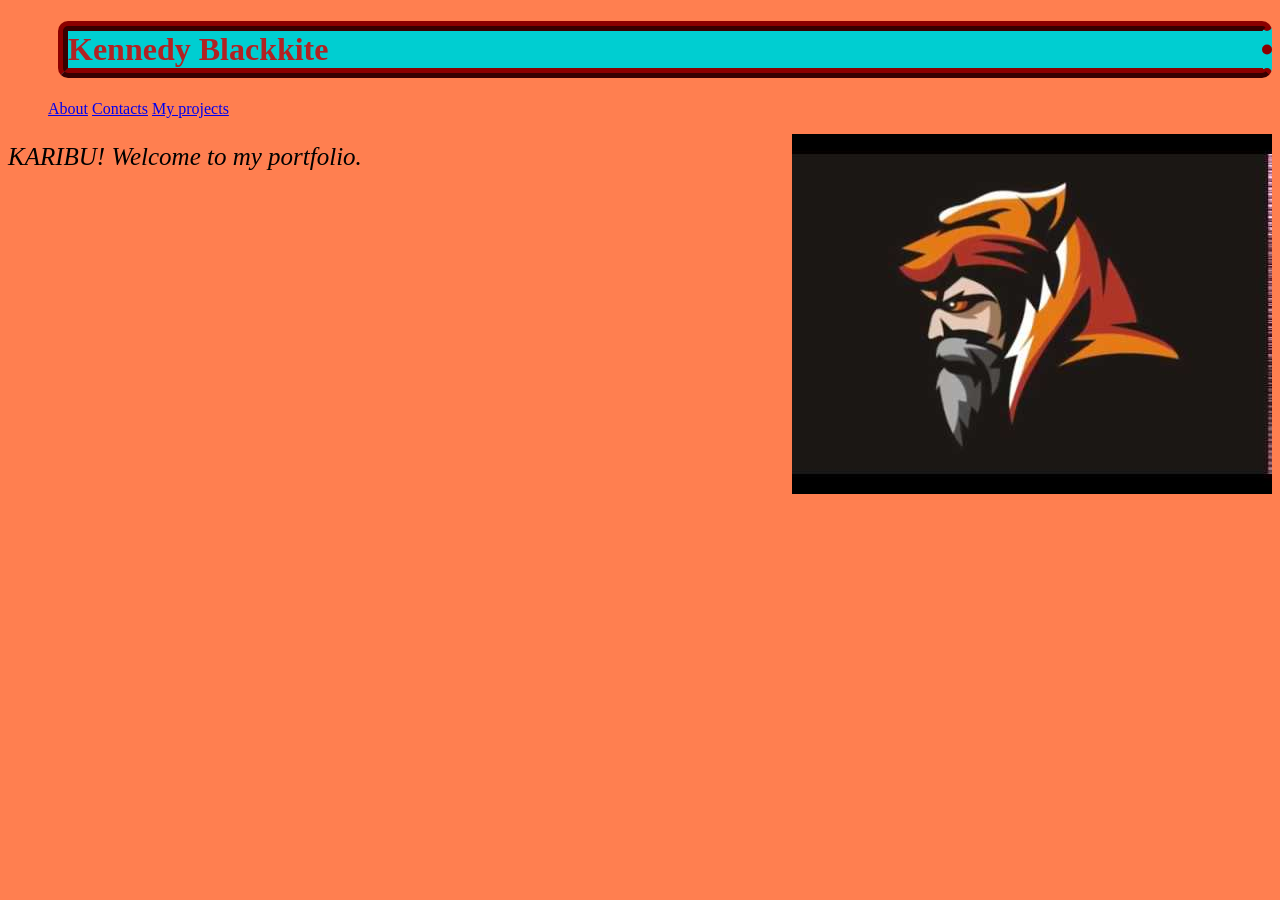
<file: index.html>
<!DOCTYPE html>
<html>
    <head>
        <title>My portfolio!</title>
        <link href="css/styles.css" rel="stylesheet" type="text/css">
    </head>
    <body> 
        <h1>Kennedy Blackkite</h1> 
        <nav>
            <ul>
                <li><a href="About.html">About</a></li>
                <li><a href="Contacts.html">Contacts</a></li> 
                <li><a href="My-projects.html">My projects</a></li>   
            </ul>
        </nav>
        <img src="./Images/arkdefault.jpg" alt="Picture drawn by coreldraw">
        <p Class="intro">KARIBU! Welcome to my portfolio.</p>
        

</body>
</html>
</file>
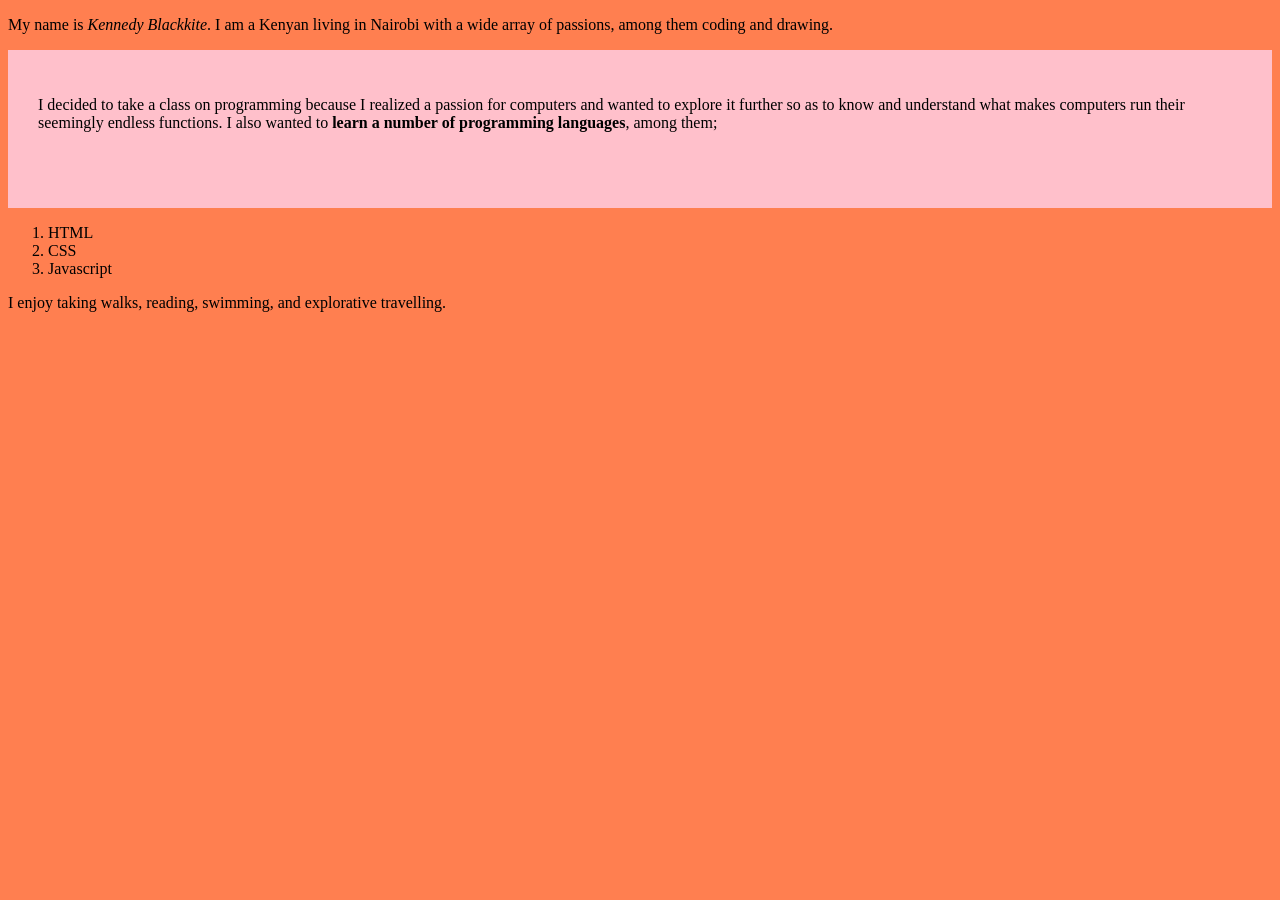
<file: About.html>
<!DOCTYPE html>
<html>
  <head>
        <link href="css/styles.css" rel="stylesheet" type="text/css">
    <title>About Kennedy Blackkite</title>
  </head>
  <body>
    <p>My name is <em> Kennedy Blackkite</em>. I am a Kenyan living in Nairobi with a wide array of passions, among them coding and drawing.</p>

    <div class="test-box">
        <p>I decided to take a class on programming because I realized a passion for computers and wanted to explore it further so as to know and understand what makes computers run their seemingly endless functions. I also wanted to <strong> learn a number of programming languages</strong>, among them;</p>
    </div>
    <ol>
        <li>HTML</li>
        <li>CSS</li>
        <li>Javascript</li>
    </ol>
    <p> I enjoy taking walks, reading, swimming, and explorative travelling.</p>
  </body>

</html>
</file>
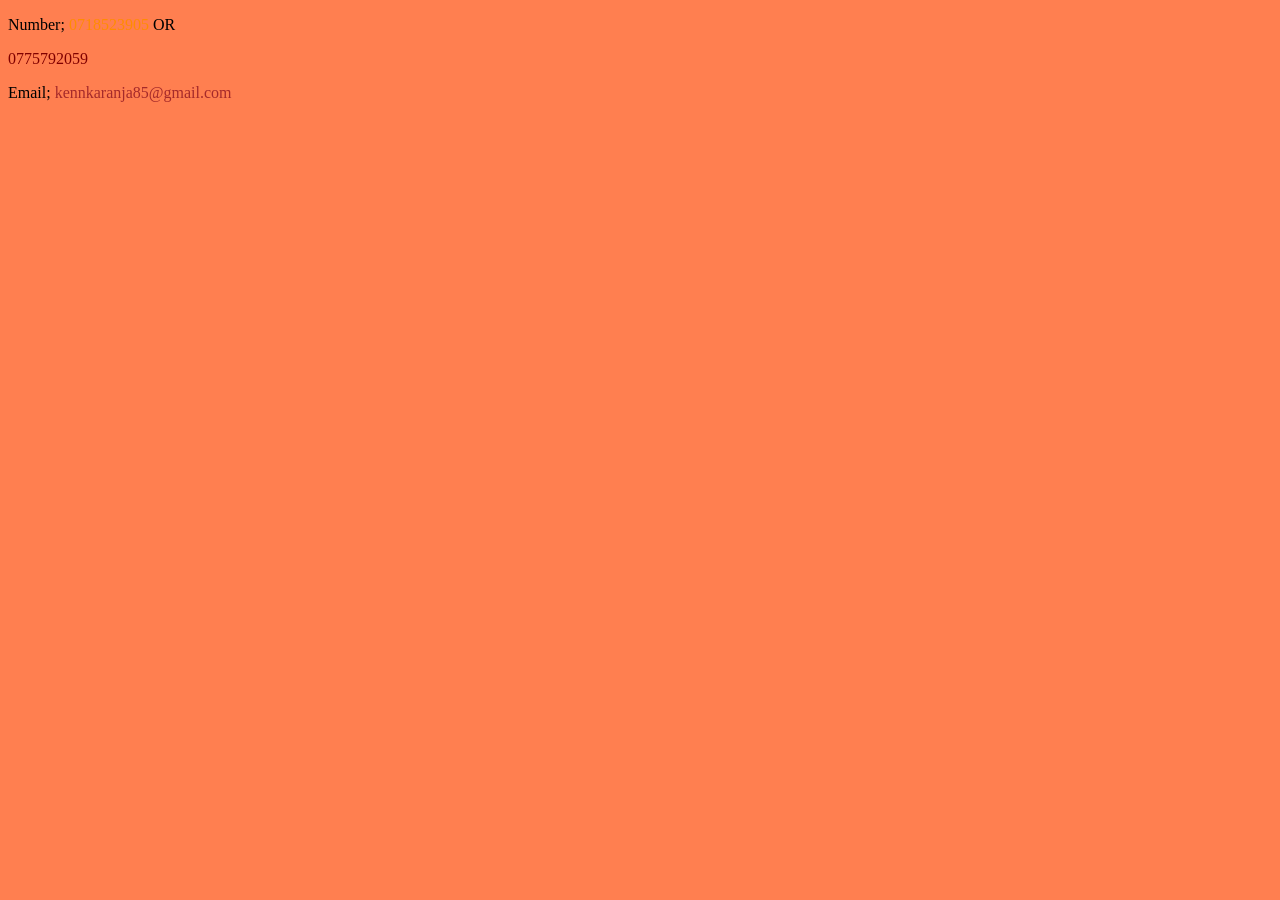
<file: Contacts.html>
<!DOCTYPE html>
<html>
  <head>
        <link href="css/styles.css" rel="stylesheet" type="text/css">
    <title>My Contacts</title>
  </head>
  <body>
      <p>Number; <span class="first"> 0718523905</span> OR </p>
      <p>       <span class="second"> 0775792059</span> </p>
      <p>Email;<span class="different">  kennkaranja85@gmail.com</span></p>
  </body>
</html>
</file>
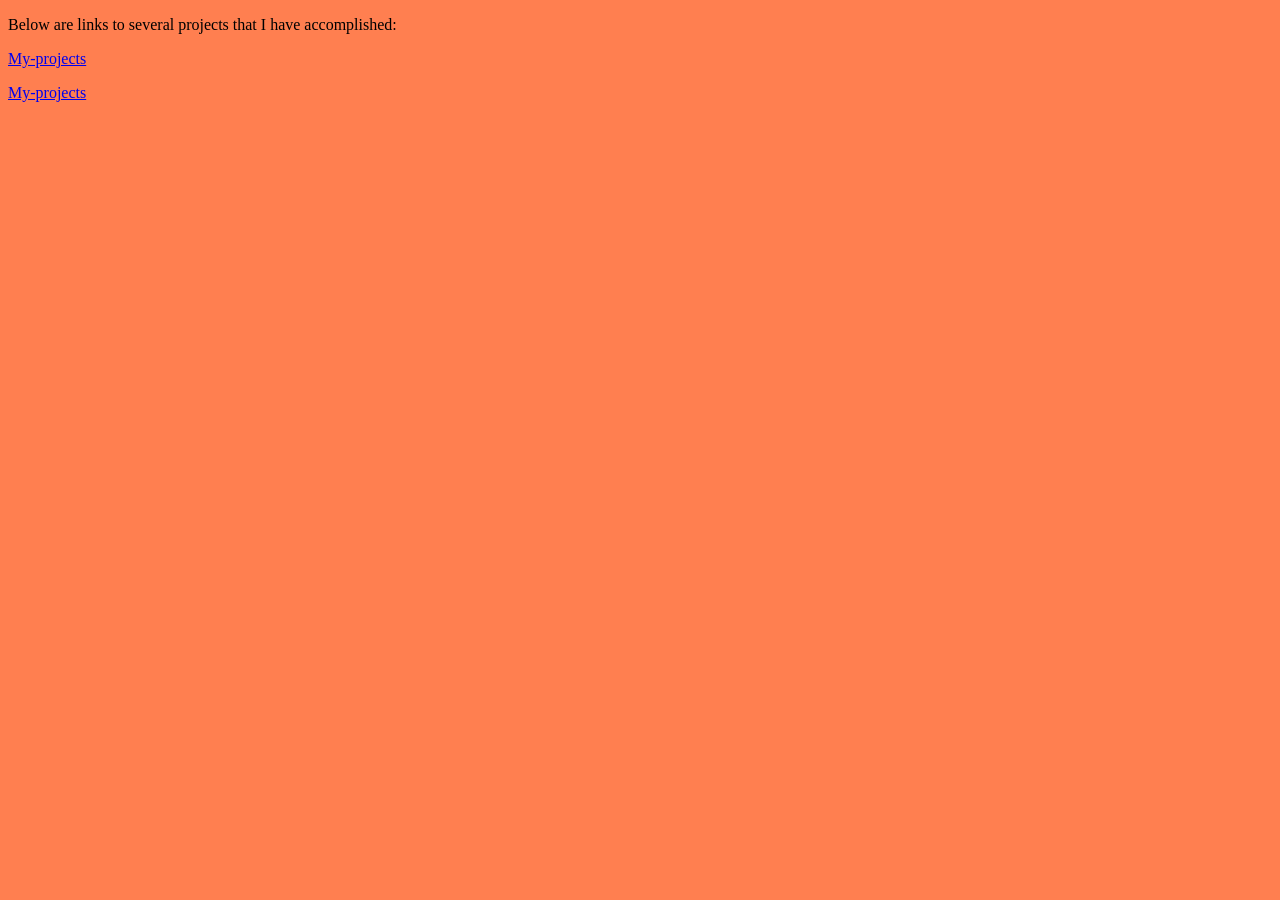
<file: My-projects.html>
<!DOCTYPE html>
<html>
  <head>
        <link href="css/styles.css" rel="stylesheet" type="text/css">
    <title>My Contacts</title>
  </head>
  <body>
      <p>Below are links to several projects that I have accomplished:</p>
      <p> <a href="https://github.com/Karanja06/styles.css.git">My-projects</a></p>
      <p> <a href="https://github.com/Karanja06/My-first.git">My-projects</a></p>

    </body>
</html>
</file>
<file: css/styles.css>
nav ul li{
display: inline;
}
.intro {
    font-style: oblique;
    font-size: 25px;
}
h1 {
    color: firebrick;
    font-style: inherit;
    background-color: darkturquoise;
    margin-left: 50px;
    border-style: ridge;
    border-width: 10px;
    border-color: darkred;
    border-right-style: dotted;
    border-radius: 10px;
}
body {
    background-image: url("https://images.idgesg.net/images/article/2017/05/coding_development_data_macbook_pro_laptop_thinkstock_627045246-100724496-large.jpg");
    background-repeat: no-repeat;
    background-size: cover;
    background-color: coral;}
    img{
        float: right;
    } 
.test-box {
    padding: 30px 20px 60px 30px;
    border: 2px darkgreen;
    background-color: pink;
}
.first {
    color: darkorange;
}
.second {
    color: maroon;
}
.different {
    color: brown;
}
</file>
